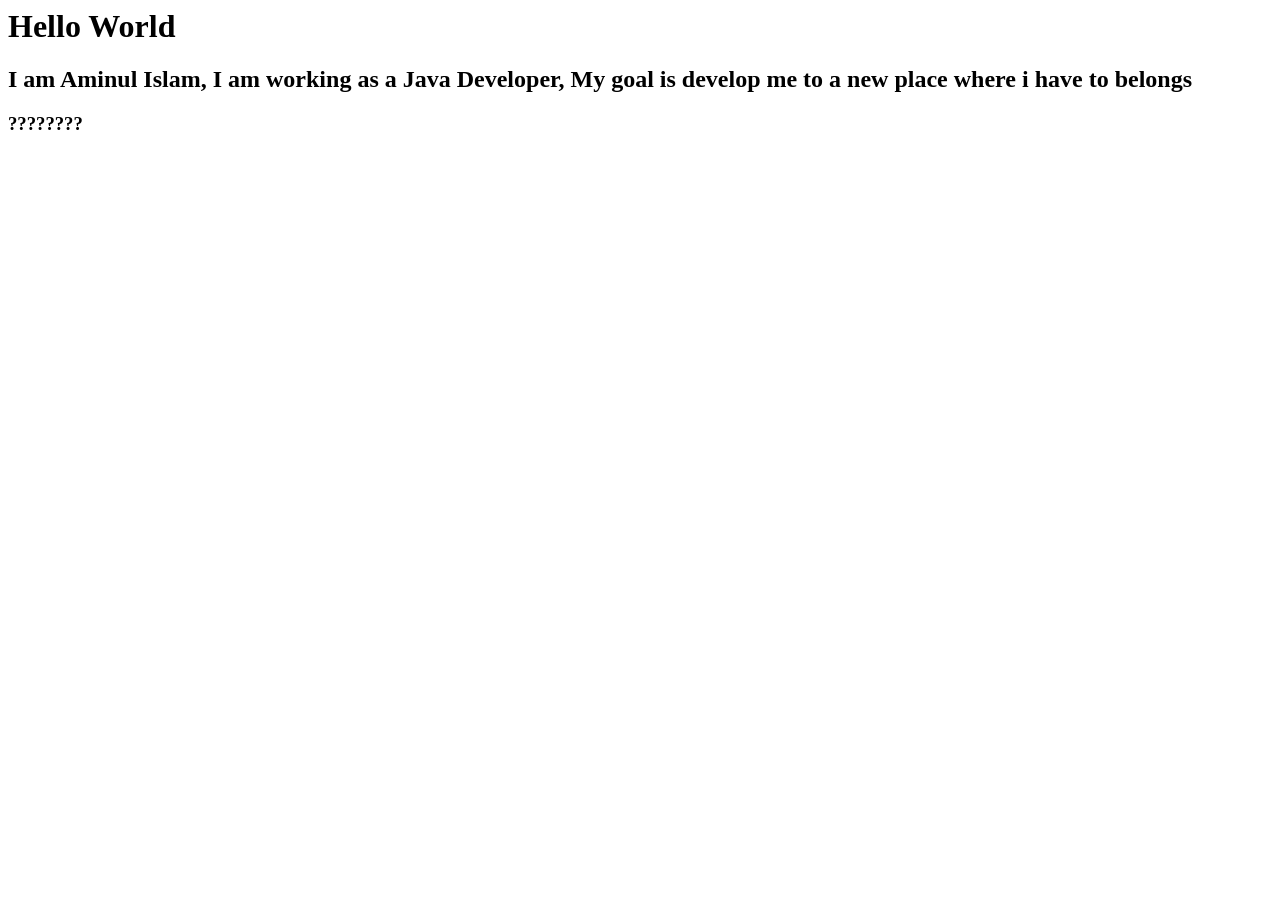
<file: 1st Class.html>
<html>
	<head>
		<title>My First HTML Progamming</title>
	</head>
	<body>
		<h1>Hello World</h1>
		<h2>I am Aminul Islam, I am working as a Java Developer, 
		My goal is develop me to a new place where i have to belongs</h2>
		<h3>????????</h3>




	</body>
</file>
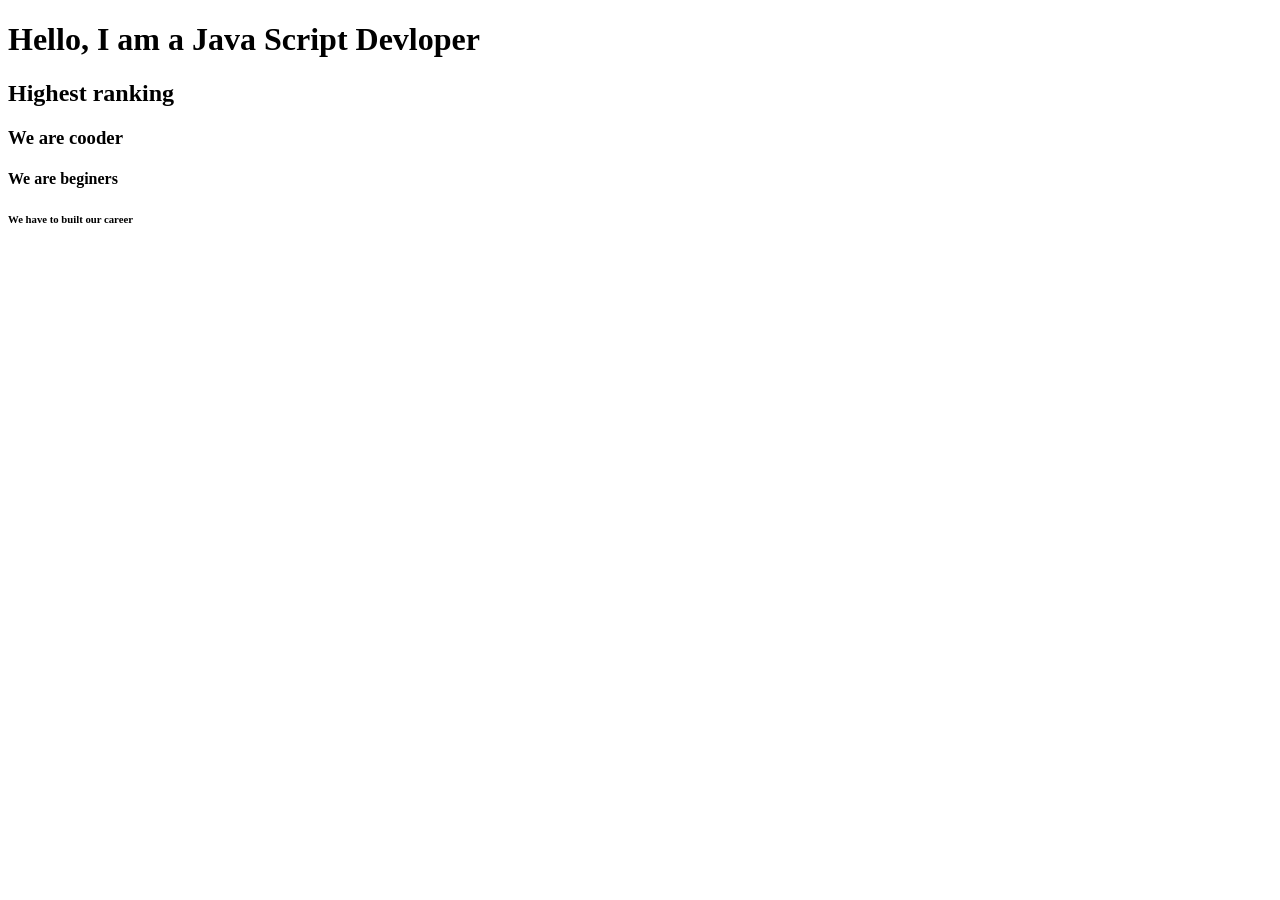
<file: 2nd.html>
<!DOCTYPE html>
<html lang="en">
<head>
    <meta charset="UTF-8">
    <meta name="viewport" content="width=device-width, initial-scale=1.0">
    <title>Document</title>
</head>
<body>
<h1>Hello, I am a Java Script Devloper</h1>
<h2>Highest ranking</h2>
<h3>We are cooder</h3>
<h4>We are beginers</h4>
<h6>We have to built our career</h6>
  
</body>
</html>
</file>
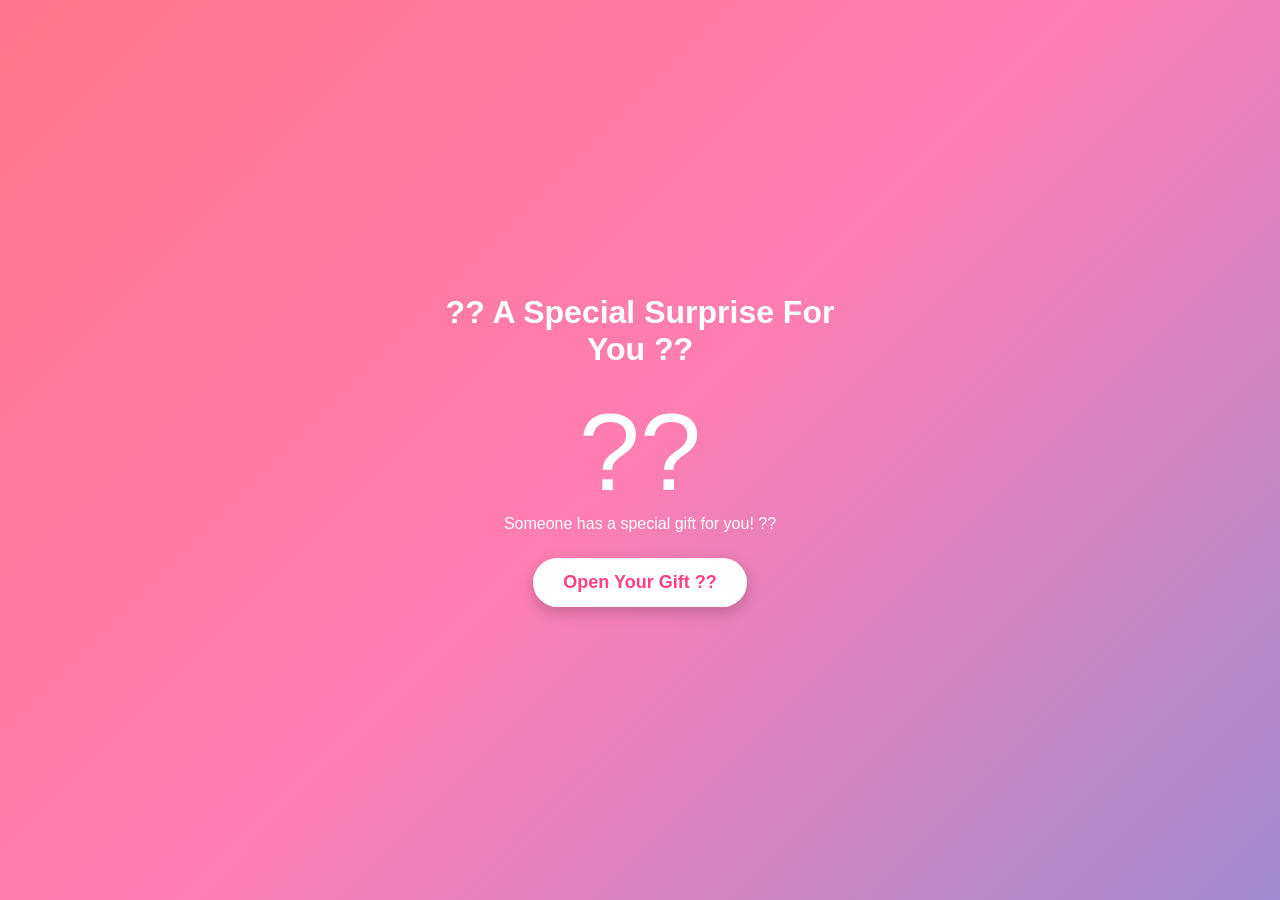
<file: birth.html>
<!DOCTYPE html>
<html lang="en">
<head>
<meta charset="UTF-8">
<meta name="viewport" content="width=device-width, initial-scale=1.0">
<title>Birthday Surprise ??</title>

<style>
* {
  margin: 0;
  padding: 0;
  box-sizing: border-box;
}

body {
  font-family: 'Arial', sans-serif;
  background: linear-gradient(135deg, #ff758c, #ff7eb3, #a18cd1);
  min-height: 100vh;
  display: flex;
  justify-content: center;
  align-items: center;
  text-align: center;
  color: white;
  overflow: hidden;
}

.container {
  padding: 25px;
  width: 90%;
  max-width: 450px;
}

h1 {
  font-size: 32px;
  margin-bottom: 20px;
}

.gift {
  font-size: 110px;
  cursor: pointer;
  animation: bounce 1.5s infinite;
}

@keyframes bounce {
  0%, 100% { transform: translateY(0); }
  50% { transform: translateY(-20px); }
}

button {
  background: white;
  color: #ff4081;
  border: none;
  padding: 14px 30px;
  border-radius: 30px;
  font-size: 18px;
  font-weight: bold;
  cursor: pointer;
  margin-top: 25px;
  box-shadow: 0 5px 15px #0003;
}

button:hover {
  transform: scale(1.08);
}

#surprise {
  display: none;
  margin-top: 25px;
  animation: fade 1.5s;
}

#surprise h2 {
  font-size: 30px;
  color: #fff700;
  margin-bottom: 15px;
}

#surprise p {
  font-size: 18px;
  line-height: 1.7;
}

@keyframes fade {
  from {opacity: 0; transform: scale(.5);}
  to {opacity: 1; transform: scale(1);}
}

.heart {
  position: absolute;
  bottom: -30px;
  animation: float 5s linear infinite;
  font-size: 25px;
}

@keyframes float {
  to {
    transform: translateY(-110vh) rotate(360deg);
    opacity: 0;
  }
}
</style>
</head>

<body>

<div class="container">

  <h1>?? A Special Surprise For You ??</h1>

  <div class="gift" onclick="openGift()">??</div>

  <p>Someone has a special gift for you! ??</p>

  <button onclick="openGift()">Open Your Gift ??</button>

  <div id="surprise">
    <h2>?? Happy Birthday! ??</h2>
    <p>
      May your life be filled with happiness,
      love and endless beautiful moments. ??
      <br><br>
      Keep Smiling, Keep Shining! ?
      <br><br>
      You are truly special! ??
    </p>
    <h1>????????</h1>
  </div>

</div>

<script>
function openGift() {
  document.getElementById("surprise").style.display = "block";
  document.querySelector(".gift").innerHTML = "??";

  for(let i = 0; i < 40; i++) {
    let heart = document.createElement("div");
    heart.className = "heart";
    heart.innerHTML = ["??","??","??","?","??"][Math.floor(Math.random()*5)];
    heart.style.left = Math.random()*100 + "vw";
    heart.style.animationDuration = (3+Math.random()*4)+"s";
    document.body.appendChild(heart);

    setTimeout(() => heart.remove(), 7000);
  }
}
</script>

</body>
</html>
</file>
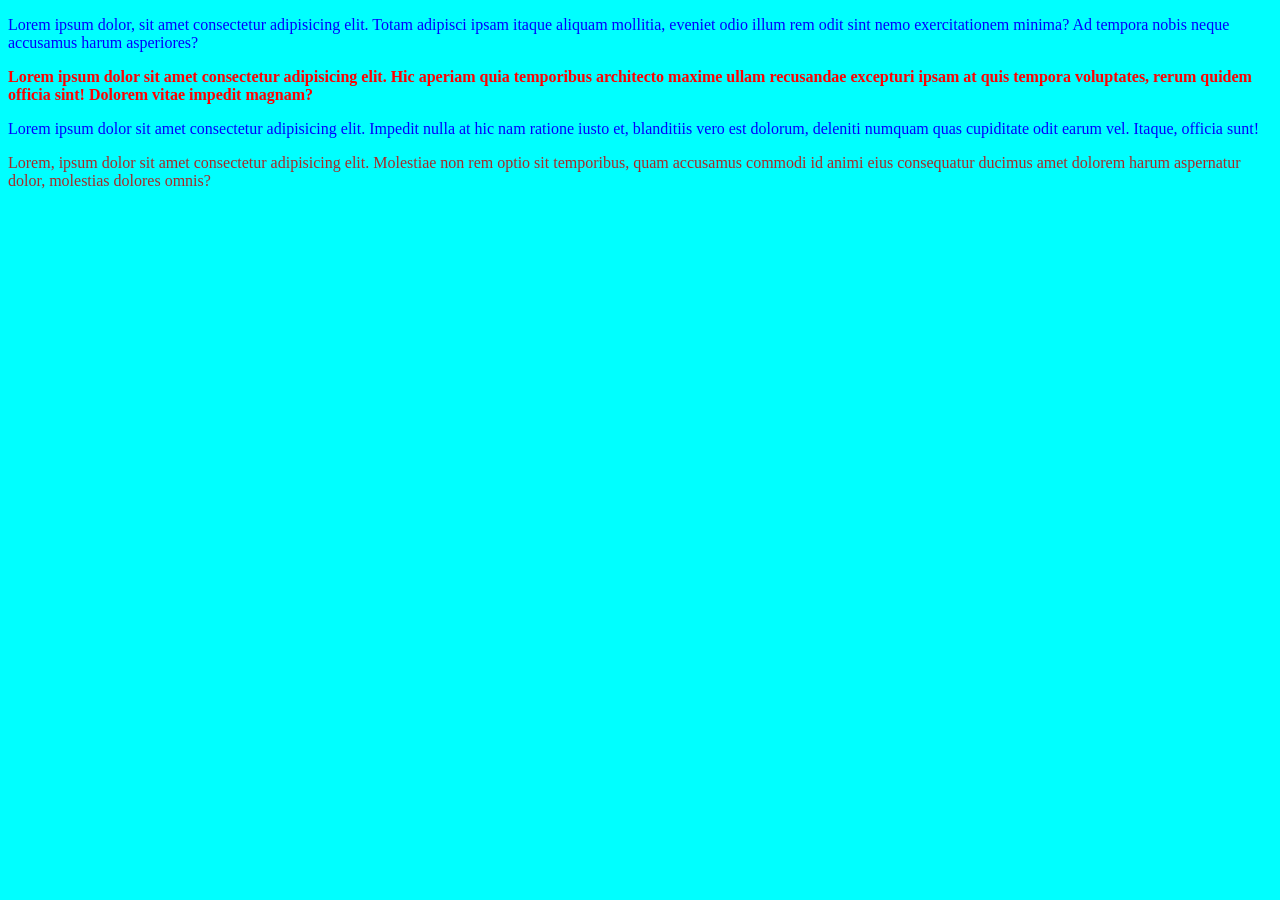
<file: CSS Practice 01.html>
<!DOCTYPE html>
<html lang="en">
<head>
    <meta charset="UTF-8">
    <meta name="viewport" content="width=device-width, initial-scale=1.0">
    <title>Document</title>

<style>

    body{
        background-color: aqua;
    }

    .Yousuf{
        color: blue; 
    }

    #Mehedi{
        color: red;
    }
    #Munna{
        color: brown;
    }

   



</style>



</head>

<body>
    
<p class="Yousuf">Lorem ipsum dolor, sit amet consectetur adipisicing elit. Totam adipisci ipsam itaque aliquam mollitia, eveniet odio illum rem odit sint nemo exercitationem minima? Ad tempora nobis neque accusamus harum asperiores?</p>

<p  id="Mehedi"> <strong> Lorem ipsum dolor sit amet consectetur adipisicing elit. Hic aperiam quia temporibus architecto maxime ullam recusandae excepturi ipsam at quis tempora voluptates, rerum quidem officia sint! Dolorem vitae impedit magnam? </strong> </p>

<p class="Yousuf">Lorem ipsum dolor sit amet consectetur adipisicing elit. Impedit nulla at hic nam ratione iusto et, blanditiis vero est dolorum, deleniti numquam quas cupiditate odit earum vel. Itaque, officia sunt!</p>

<p id="Munna">Lorem, ipsum dolor sit amet consectetur adipisicing elit. Molestiae non rem optio sit temporibus, quam accusamus commodi id animi eius consequatur ducimus amet dolorem harum aspernatur dolor, molestias dolores omnis?</p>

</body>


</html>
</file>
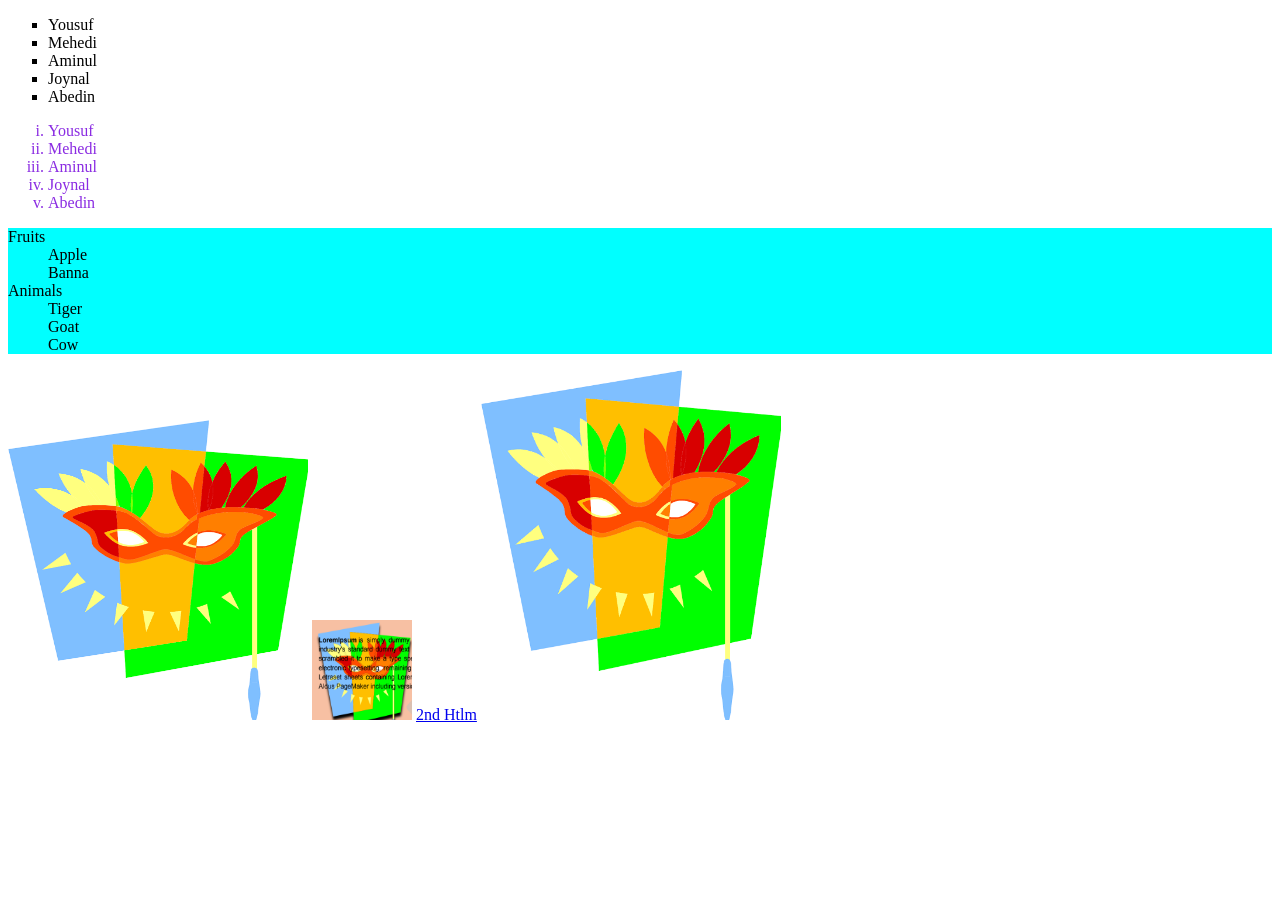
<file: list.html>
<!DOCTYPE html>
<html lang="en">
<head>
    <meta charset="UTF-8">
    <meta name="viewport" content="width=device-width, initial-scale=1.0">
    <title>Document</title>
</head>

<!-- List korar -->

<body>
    <ul style="list-style: square;">
        <li>Yousuf</li>
        <li>Mehedi</li>
        <li>Aminul</li>
        <li>Joynal</li>
        <li>Abedin</li>
    </ul>
    <ol style="list-style: lower-roman;color: blueviolet;">
        <li>Yousuf</li>
        <li>Mehedi</li>
        <li>Aminul</li>
        <li>Joynal</li>
        <li>Abedin</li>
    </ol>

    <dl style="background-color: aqua;">
      <dt>Fruits</dt>
      <dd>Apple</dd>
      <dd>Banna</dd>
      <dt>Animals</dt>
      <dd>Tiger</dd>    
      <dd>Goat</dd>
      <dd>Cow</dd>
    </dl>

   <!-- Image input korar jonno --> 

<img src="Picture/images.png" alt="Picture" width="300px" height="300px">

<img src="Picture/Capture.PNG" alt="Capture" width="100px" height="100px">


<!-- Text Hyperlink Korar Jonno -->

<a href="2nd.html" target="_blank">2nd Htlm</a>

<!-- Picture Hiperlink korar jonno -->

<a href="birth.html" target="_blank"><img src="Picture/images.png" alt="logo" width="300px"></a>

</body>
</html>
</file>
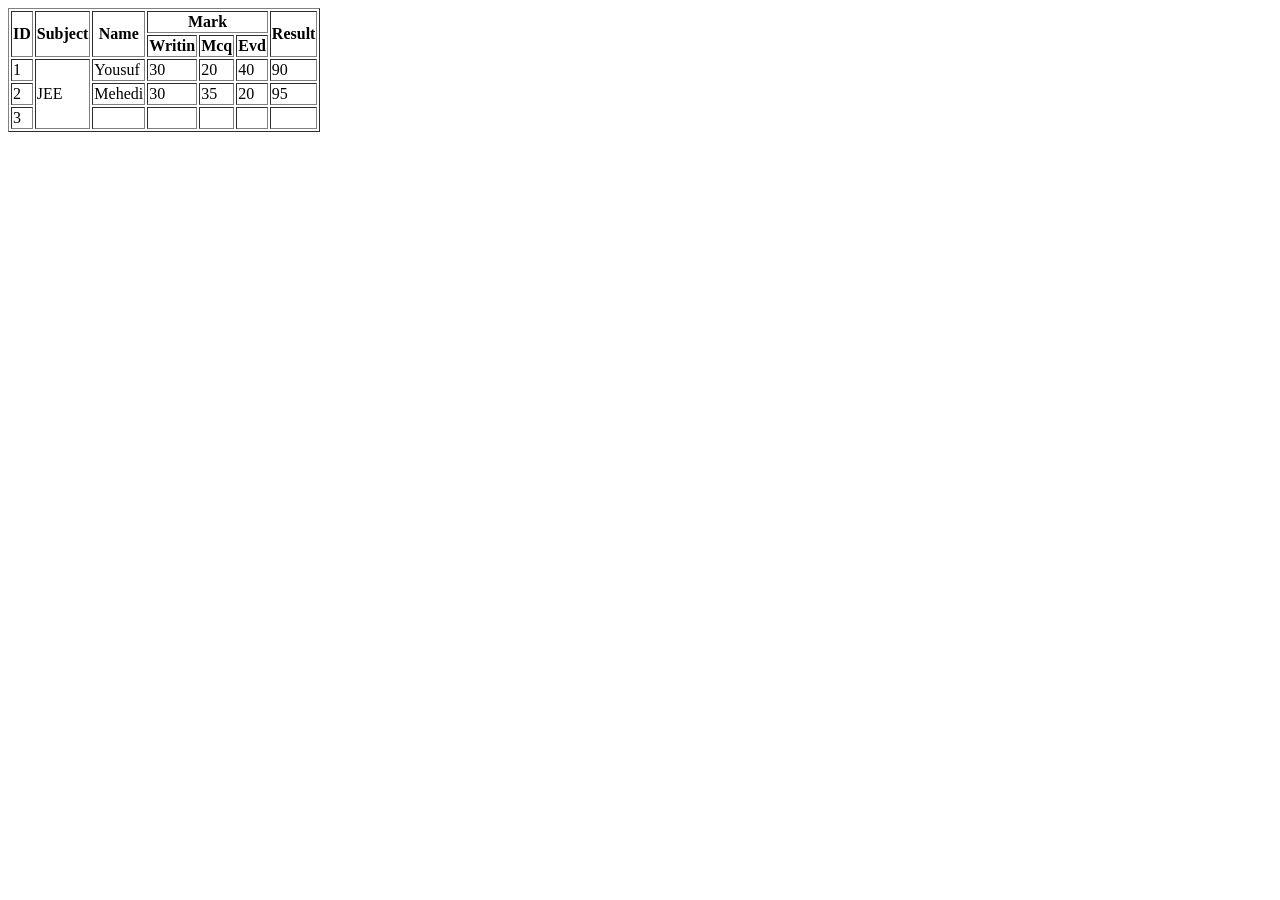
<file: Merge Table-2.html>
<!DOCTYPE html>
<html lang="en">
<head>
    <meta charset="UTF-8">
    <meta name="viewport" content="width=device-width, initial-scale=1.0">
    <title>Document</title>
</head>
<body>
    
    <table border="1px">
        <tr>
            <th rowspan="2">ID</th>
            <th rowspan="2">Subject</th>
            <th rowspan="2">Name</th>
            <th colspan="3">Mark</th>
            <th rowspan="2">Result</th>
            
        </tr>

       <tr>
        <th>Writin</th>
        <th>Mcq</th>
        <th>Evd</th>

       </tr>

       <tr>
        <td>1</td>
        <td rowspan="3"> JEE </td>
        <td>Yousuf</td>
        <td>30</td>
        <td>20</td>
        <td>40</td>
        <td>90</td>
       </tr>

       <tr>
        <td>2</td>
        <td>Mehedi</td>
        <td>30</td>
        <td>35</td>
        <td>20</td>
        <td>95</td>
       </tr>

         <tr>
        <td>3</td>
        <td></td>
        <td></td>
        <td></td>
        <td></td>
        <td></td>
        
       </tr>




    </table>

</body>
</html>
</file>
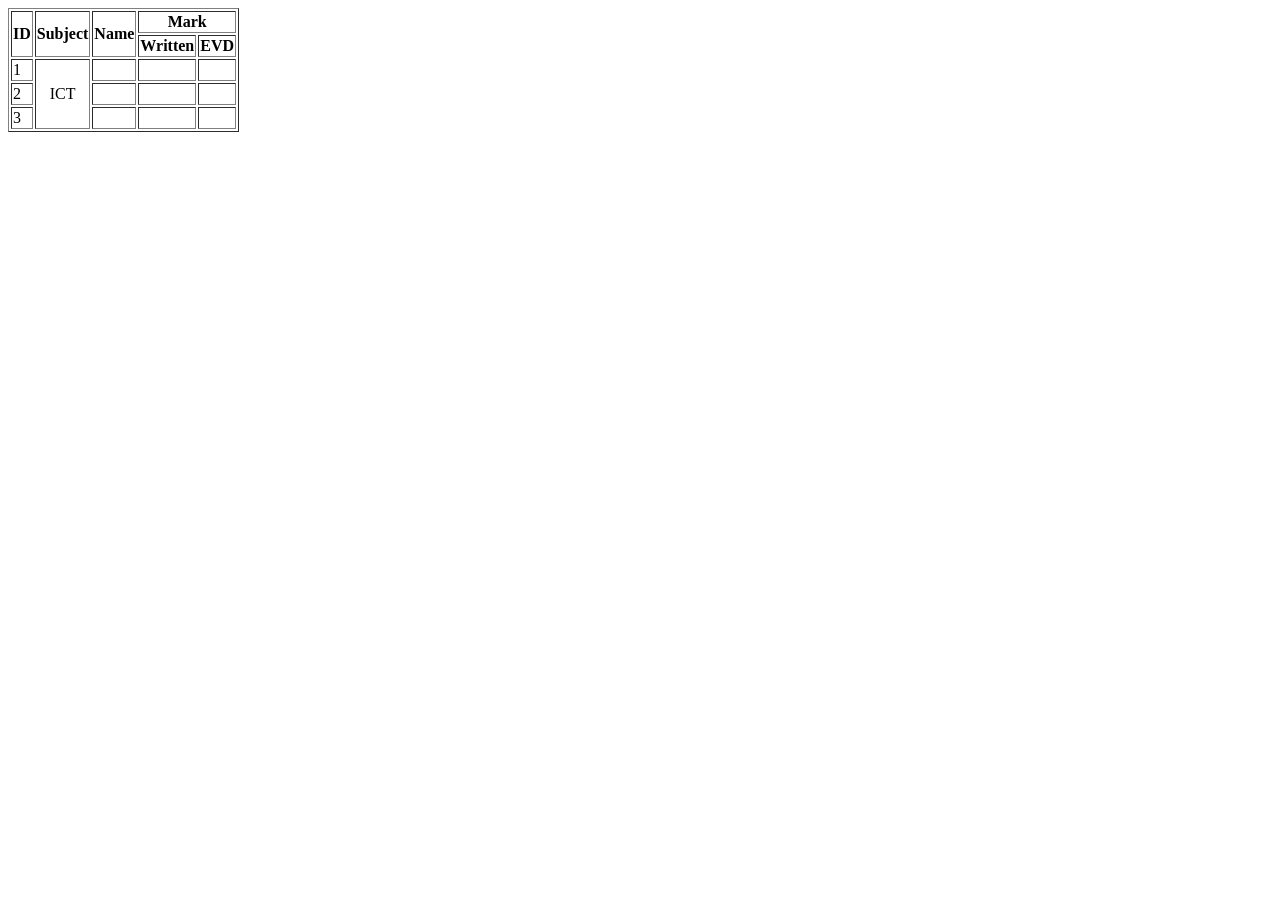
<file: Merge Table.html>
<!DOCTYPE html>
<html lang="en">
<head>
    <meta charset="UTF-8">
    <meta name="viewport" content="width=device-width, initial-scale=1.0">
    <title>Document</title>
</head>
<body>
    <table border="1px">

        <tr>
            <th rowspan="2">ID</th>
            <th rowspan="2">Subject</th>
            <th rowspan="2">Name</th>
            <th colspan="2">Mark</th>
          
        </tr>

        <tr>
            <th>Written</th>
            <th>EVD</th>
           
        </tr>

         <tr>
            <td>1</td>
            <td style="text-align: center;" rowspan="4">ICT </td>
            <td></td>
            <td></td>
            <td></td>
        </tr>

         <tr>
            <td>2</td>
            <td></td>
            <td></td>
            <td></td>
            
        </tr>

         <tr>
            <td>3</td>
            <td></td>
            <td></td>
            <td></td>
            
        </tr>



    </table>




</body>
</html>
</file>
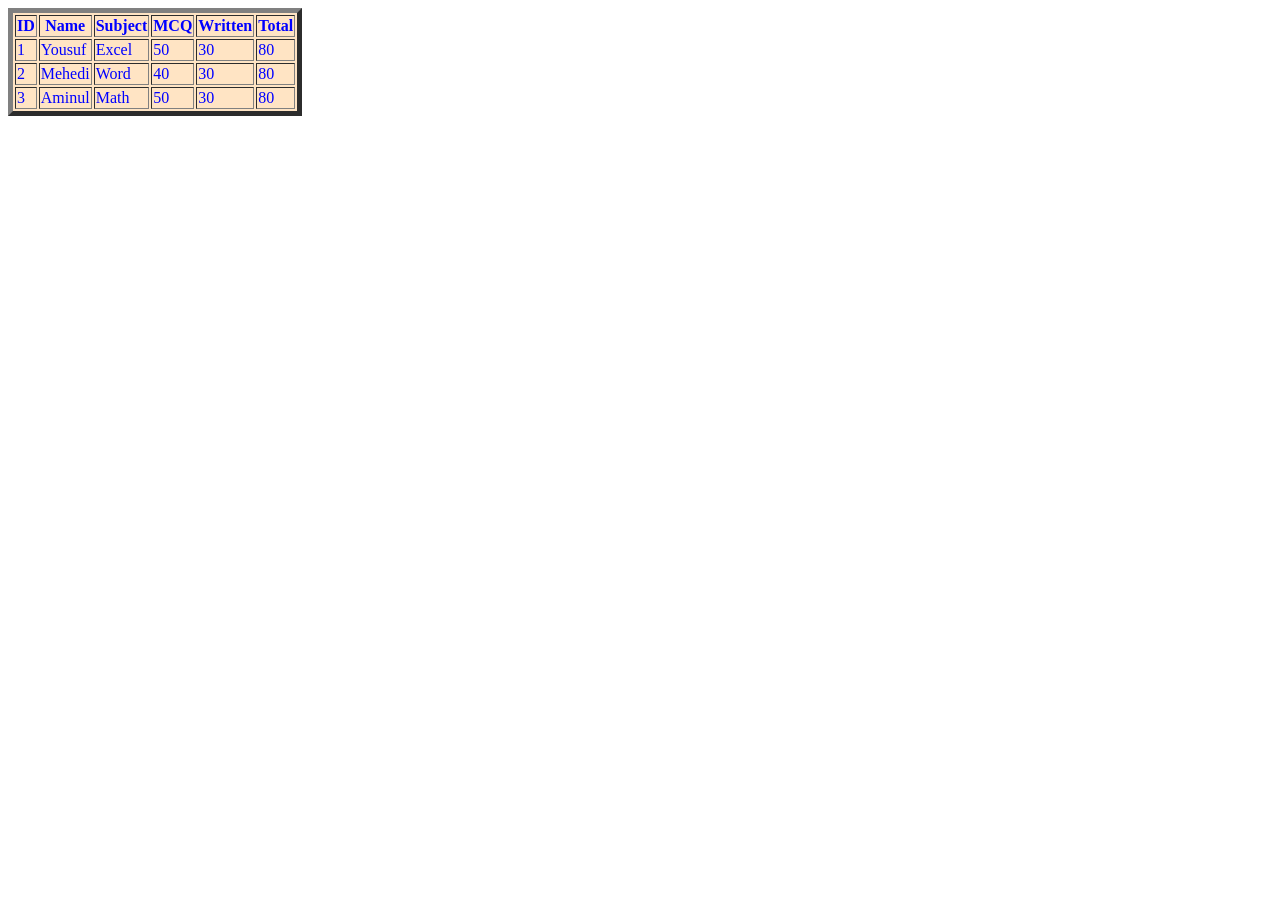
<file: table.html>
<!DOCTYPE html>
<html lang="en">
<head>
    <meta charset="UTF-8">
    <meta name="viewport" content="width=device-width, initial-scale=1.0">
    <title>Document</title>
</head>
<body>

    <table border="5px" style="color: blue; background-color: bisque;">
       <!-- Table Row -->
        <tr>
            <!-- Table Header -->
            <th>ID</th>
            <th>Name</th>
            <th>Subject</th>
            <th>MCQ</th>
            <th>Written</th>  
            <th>Total</th>  
        </tr>

        <tr>
            <!-- Table Data -->
            <td>1</td>
            <td>Yousuf</td>
            <td>Excel</td>
            <td>50</td>
            <td>30</td>
            <td>80</td>
        </tr>
        
        <tr>
            <td>2</td>
            <td>Mehedi</td>
            <td>Word</td>
            <td>40</td>
            <td>30</td>
            <td>80</td>
        </tr>

        <tr>
            <td>3</td>
            <td>Aminul</td>
            <td>Math</td>
            <td>50</td>
            <td>30</td>
            <td>80</td>
        </tr>



    </table>




</body>
</html>
</file>
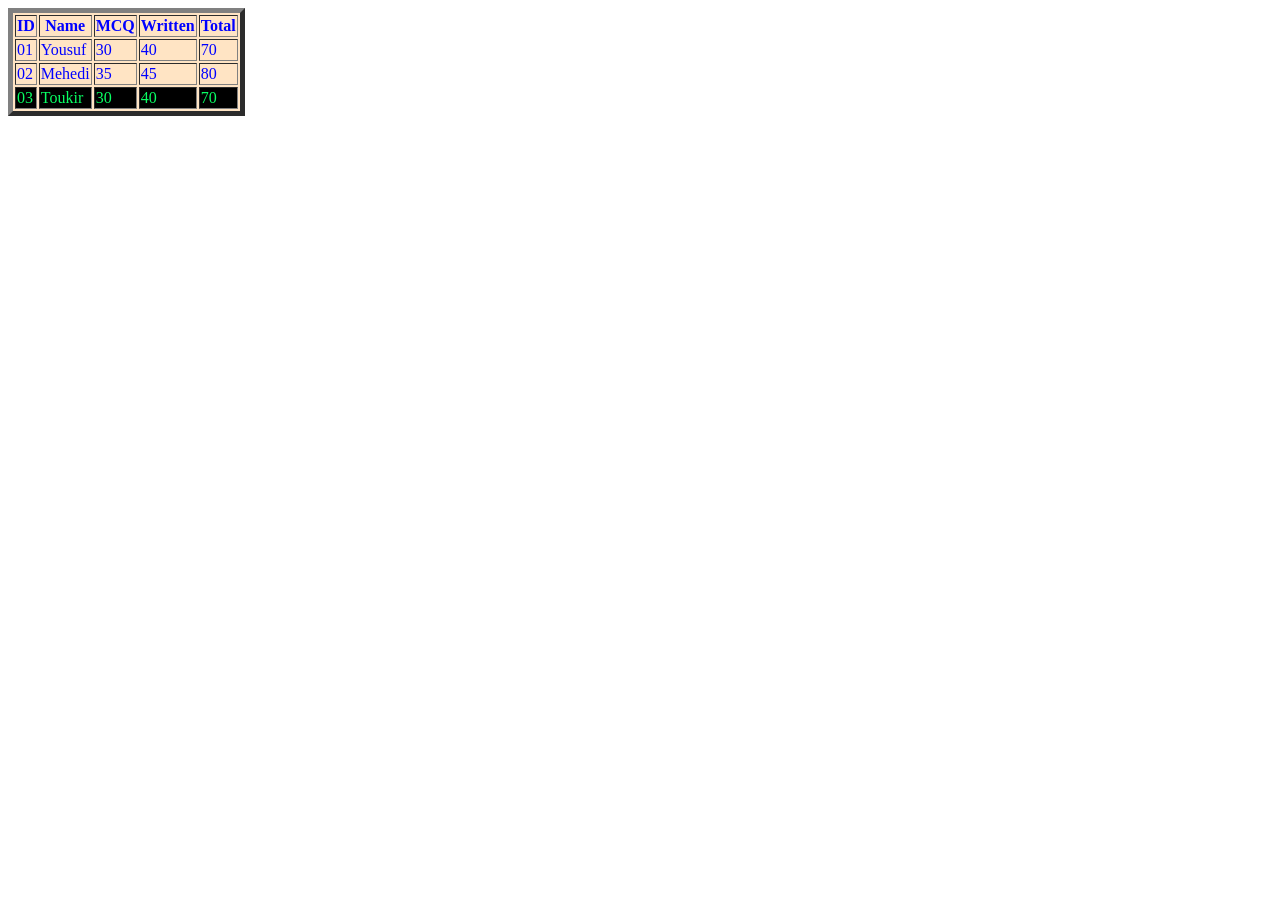
<file: Table2.html>
<!DOCTYPE html>
<html lang="en">
<head>
    <meta charset="UTF-8">
    <meta name="viewport" content="width=device-width, initial-scale=1.0">
    <title>Document</title>
</head>
<body>

    <table border="5" style="color: blue;background-color: bisque;">
        <tr>
            <th>ID</th>
            <th>Name</th>
            <th>MCQ</th>
            <th>Written</th>
            <th>Total</th>
        </tr>
        
        <tr>
            <td>01</td>
            <td>Yousuf</td>
            <td>30</td>
            <td>40</td>
            <td>70</td>
        </tr>

        <tr>
            <td>02</td>
            <td>Mehedi</td>
            <td>35</td>
            <td>45</td>
            <td>80</td>
        </tr>

        <tr style="color: rgb(9, 255, 99); background-color: black;">
            <td>03</td>
            <td>Toukir</td>
            <td>30</td>
            <td>40</td>
            <td>70</td>
        </tr>
     
     




    </table>
</body>
</html>
</file>
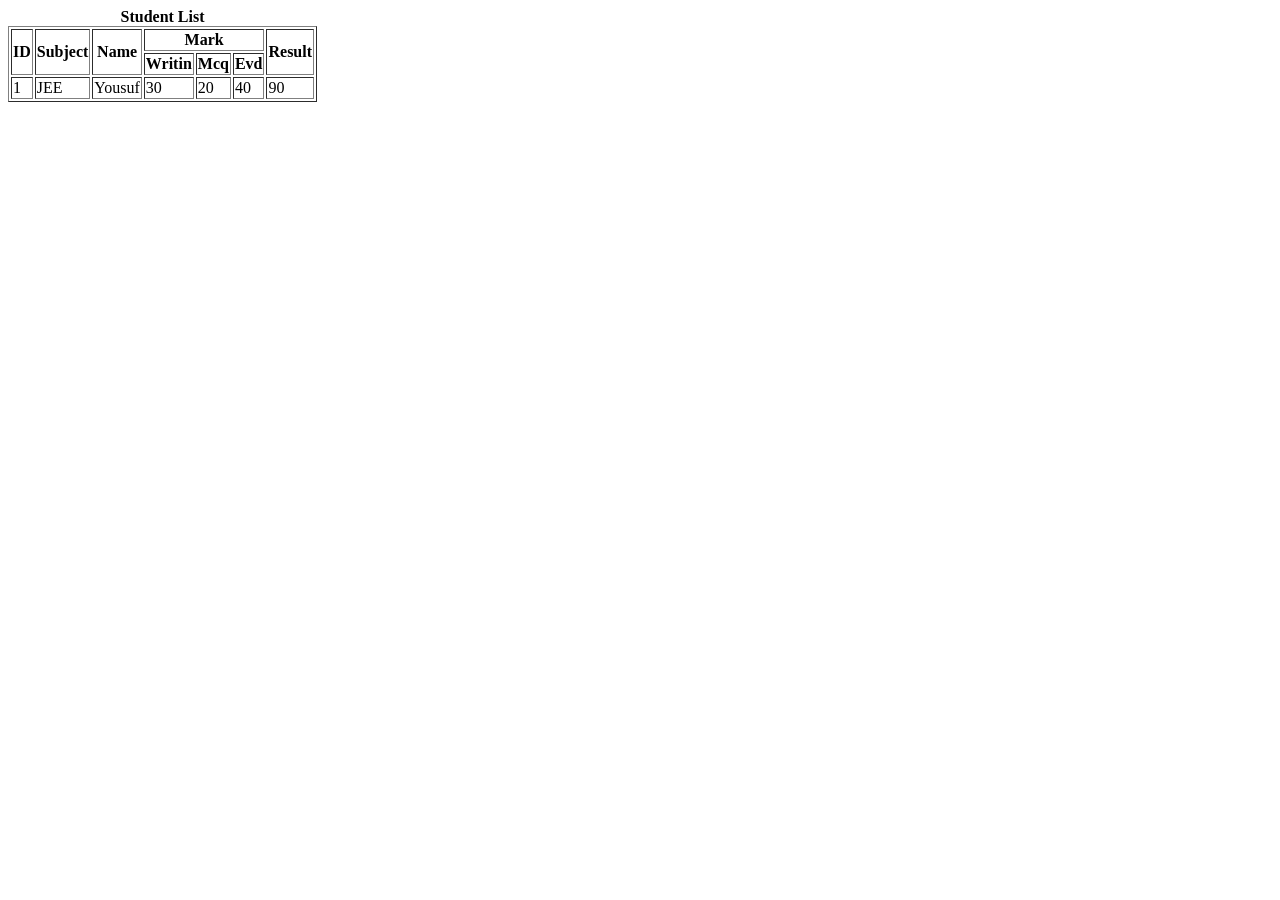
<file: Universal Table.html>
<!DOCTYPE html>
<html lang="en">
<head>
    <meta charset="UTF-8">
    <meta name="viewport" content="width=device-width, initial-scale=1.0">
    <title>Document</title>
</head>

<body>

    <table border="1px">
        <caption> <strong>Student List</strong> </caption>
        <thead>
            <tr>
            <th rowspan="2">ID</th>
            <th rowspan="2">Subject</th>
            <th rowspan="2">Name</th>
            <th colspan="3">Mark</th>
            <th rowspan="2">Result</th>
        </tr>

       <tr>
        <th>Writin</th>
        <th>Mcq</th>
        <th>Evd</th>
        </thead>

        <tbody>
            <tr>
        <td>1</td>
        <td rowspan="3"> JEE </td>
        <td>Yousuf</td>
        <td>30</td>
        <td>20</td>
        <td>40</td>
        <td>90</td>
       </tr>
        </tbody>



    </table>

</body>
</html>
</file>
